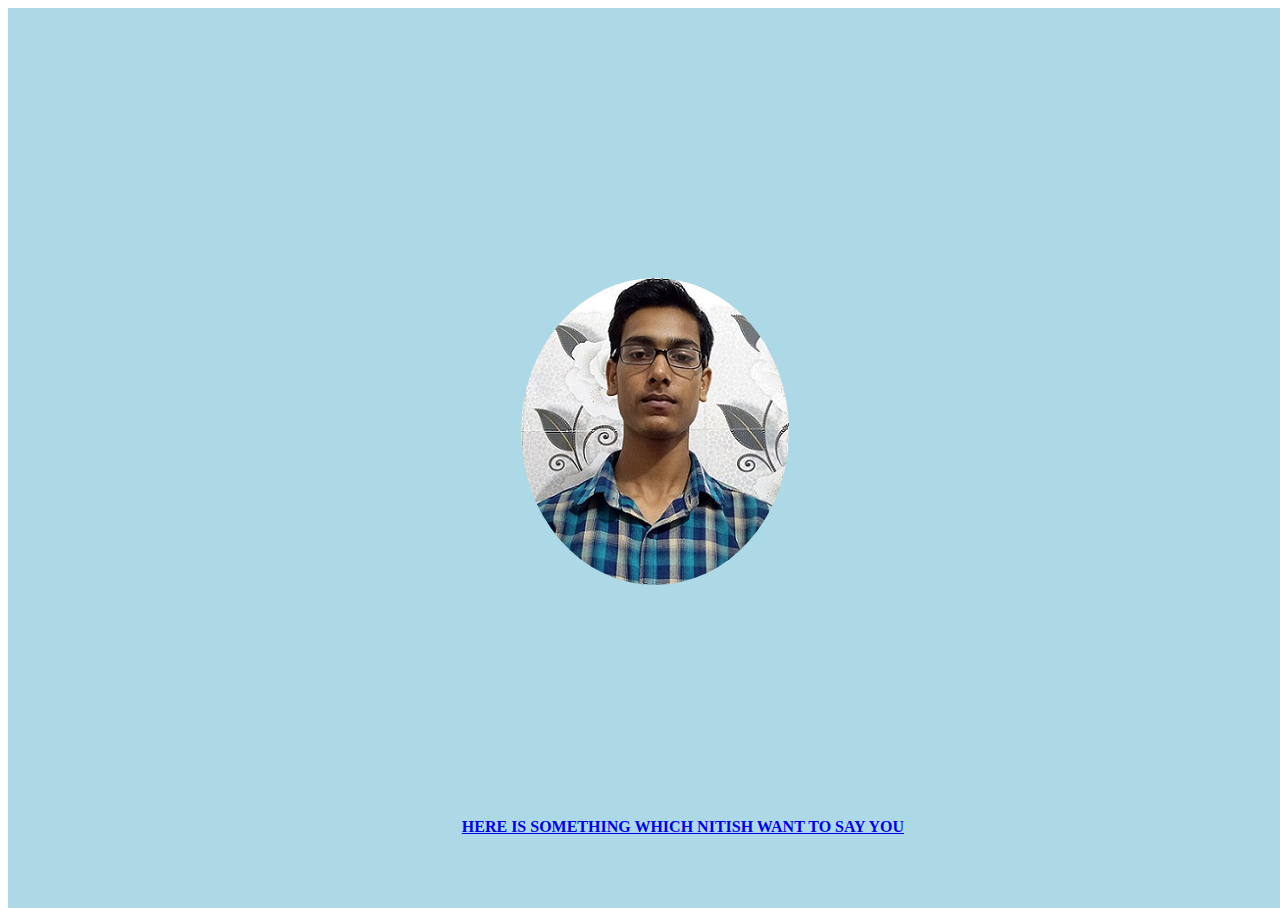
<file: index.html>
<html>
<body>
<link rel="stylesheet" href="index3.css">
<link href="https://fonts.googleapis.com/css2?family=Montserrat:wght@200&display=swap" rel="stylesheet">
<div class =top>

<a  class=c1 href="attach.html">HERE IS SOMETHING WHICH NITISH WANT TO SAY YOU</a>
<img class=img1 src="nitishpathak.jpeg">


</div>




</body>
</html>
</file>
<file: index3.css>
.body{
	text-align:center;
}

.top{
	position:absolute;
	background-color: lightblue;
	height:100%;
	width:100%;	
}
.c1{
	
	position:absolute;
	font-family: Sacromento,cursive;
	font-weight:bold;	
	top:90%;
	right:30%;
	
}
.img1{
	position:absolute;
    border-radius:50%;
	top:30%;
	right:39%;
	
	
}
</file>
